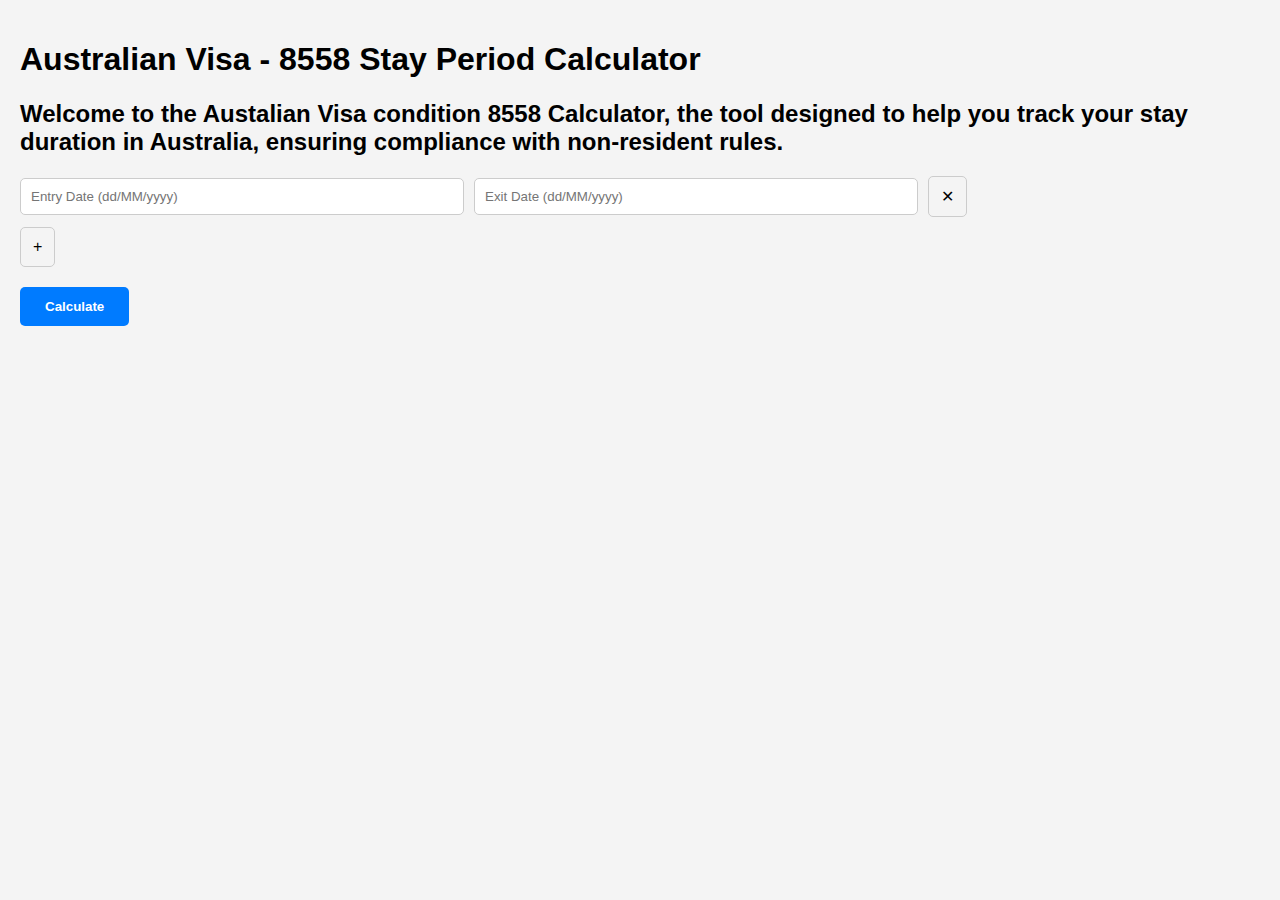
<file: index.html>
<!DOCTYPE html>
<html lang="en">
<head>
<meta name="viewport" content="width=device-width, initial-scale=1">
<meta name="referrer" content="no-referrer-when-downgrade">

<link rel="stylesheet" href="styles.css">
<title>Australian Visa Condition - 8558 Calculator</title>
</head>
<aside class="ad">
    <!-- AdSense ad code goes here -->
    <script async src="https://pagead2.googlesyndication.com/pagead/js/adsbygoogle.js"></script>
    <!-- Example AdSense -->
    <ins class="adsbygoogle"
         style="display:block"
         data-ad-client="ca-pub-your-client-id"
         data-ad-slot="your-ad-slot-id"
         data-ad-format="auto"
         data-full-width-responsive="true"></ins>
    <script>
         (adsbygoogle = window.adsbygoogle || []).push({});
    </script>
</aside>

<body>
<header>
    <h1>Australian Visa - 8558 Stay Period Calculator</h1>
    <h2>Welcome to the Austalian Visa condition 8558 Calculator, the tool designed to help you track your stay duration in Australia, ensuring compliance with non-resident rules.</h2>
</header>
<main>
    
    <form id="stayPeriods">
        <div class="date-range">
            <input type="text" class="date entry" placeholder="Entry Date (dd/MM/yyyy)">
            <input type="text" class="date exit" placeholder="Exit Date (dd/MM/yyyy)">
            <button type="button" class="delete-btn">&#x2715;</button> <!-- Cross icon for delete -->
        </div>
    </form>
    <button type="button" id="addStayPeriod">&#43;</button> <!-- Plus icon for add -->
    <button type="button" id="calculate">Calculate</button>
    <div id="detailedResults"></div>
    <div id="result"></div>
    </main>

<script src="app.js"></script>
</body>
</html>
</file>
<file: styles.css>
/* styles.css */
body {
    font-family: Arial, sans-serif;
    margin: 0;
    padding: 20px;
    background-color: #f4f4f4;
}

.date {
    padding: 10px;
    margin-right: 10px;
    border: 1px solid #ccc;
    border-radius: 5px;
    width: calc(35% - 12px); /* Adjusting width to fit in line */
}

.delete-btn, #addStayPeriod {
    font-size: 16px;
    padding: 10px 12px; /* Smaller padding */
    width: auto; /* Auto width for icon buttons */
    background-color: transparent;
    color: black;
    border: 1px solid #ccc;
    border-radius: 5px;
    cursor: pointer;
}

#calculate {
    padding: 12px 25px;
    background-color: #007BFF; /* Bright blue to stand out */
    color: white;
    border: none;
    border-radius: 5px;
    font-weight: bold;
    margin-top: 20px; /* Extra spacing */
    display: block; /* Ensure it takes full width available */
}

.date-range {
    display: flex;
    align-items: center;
    margin-bottom: 10px;
}

table {
    width: 100%;
    border-collapse: collapse;
}

th, td {
    border: 1px solid #ccc;
    padding: 8px;
    text-align: left;
}

th {
    background-color: #f0f0f0;
}
/* styles.css */
.result {
    font-size: 18px;
    padding: 12px;
    border-radius: 5px;
    color: white;
    font-weight: bold;
    text-align: center;
    margin-top: 20px;
    box-shadow: 0 0 8px 0;
}

.legal-stay {
    background-color: green;
    box-shadow: 0 0 8px green; /* Green glow */
}

.overstay {
    background-color: red;
    box-shadow: 0 0 8px red; /* Red glow */
}

.ad {
    margin: 20px 0;
    text-align: center;
}

.adsbygoogle {
    max-width: 100%;
    height: auto;
}
</file>
